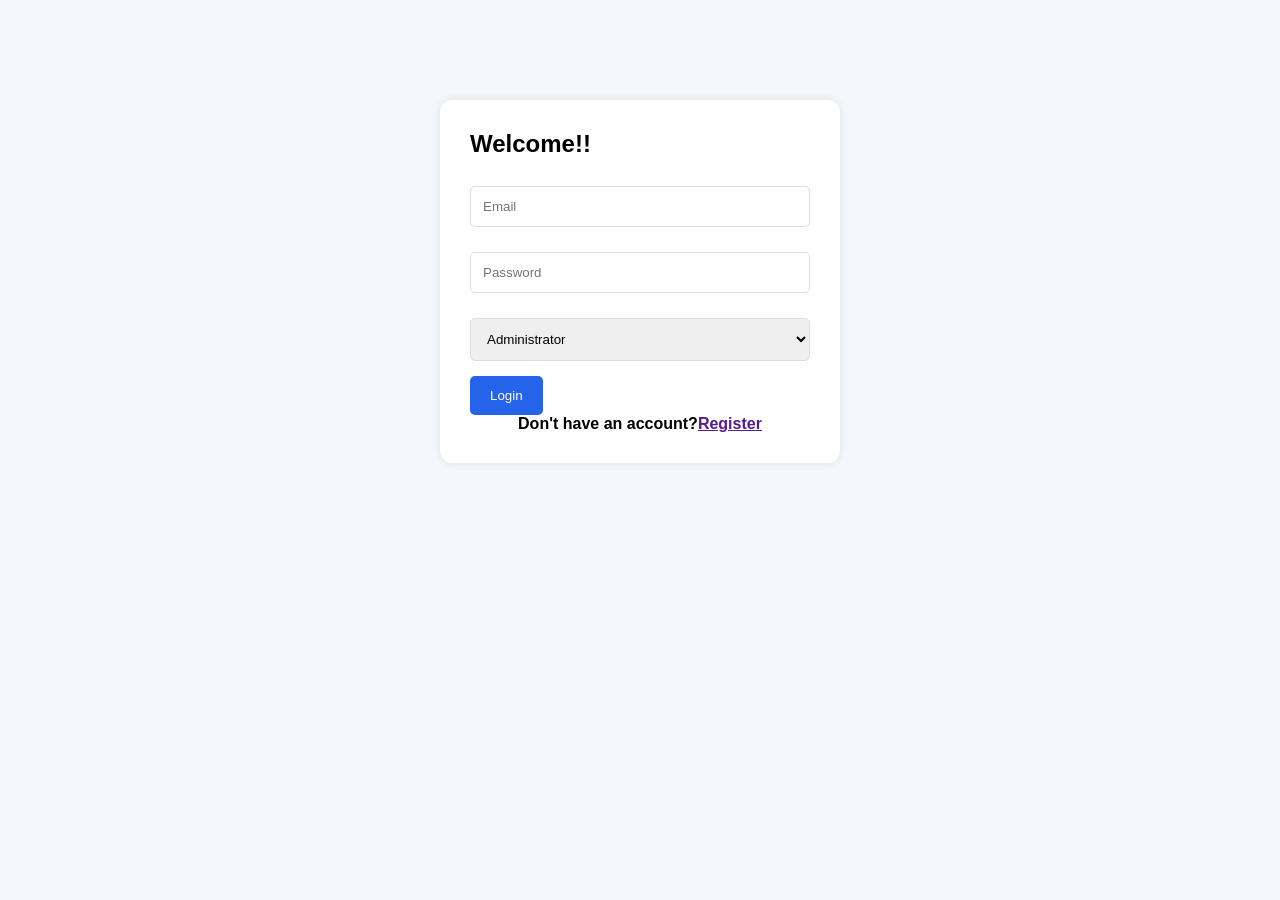
<file: index.html>
<!DOCTYPE html>
<html>
<head>
<title>Login</title>
<link rel="stylesheet" href="style.css">
</head>
<body>
<div class="login-container">
<h2>Welcome!!</h2>
<br>
<input type="email" placeholder="Email">
<input type="password" placeholder="Password">
<select>
<option>Administrator</option>
<option>Lecturer</option>
<option>Student</option>
</select>
<button style="hover{background:maroon; width:180px; height:60px; font-size:20px;" align="center}">Login</button>
<br>
<h4 align="center">Don't have an account?<a href="">Register</a></h4>
</div>
</body>
</html>
</file>
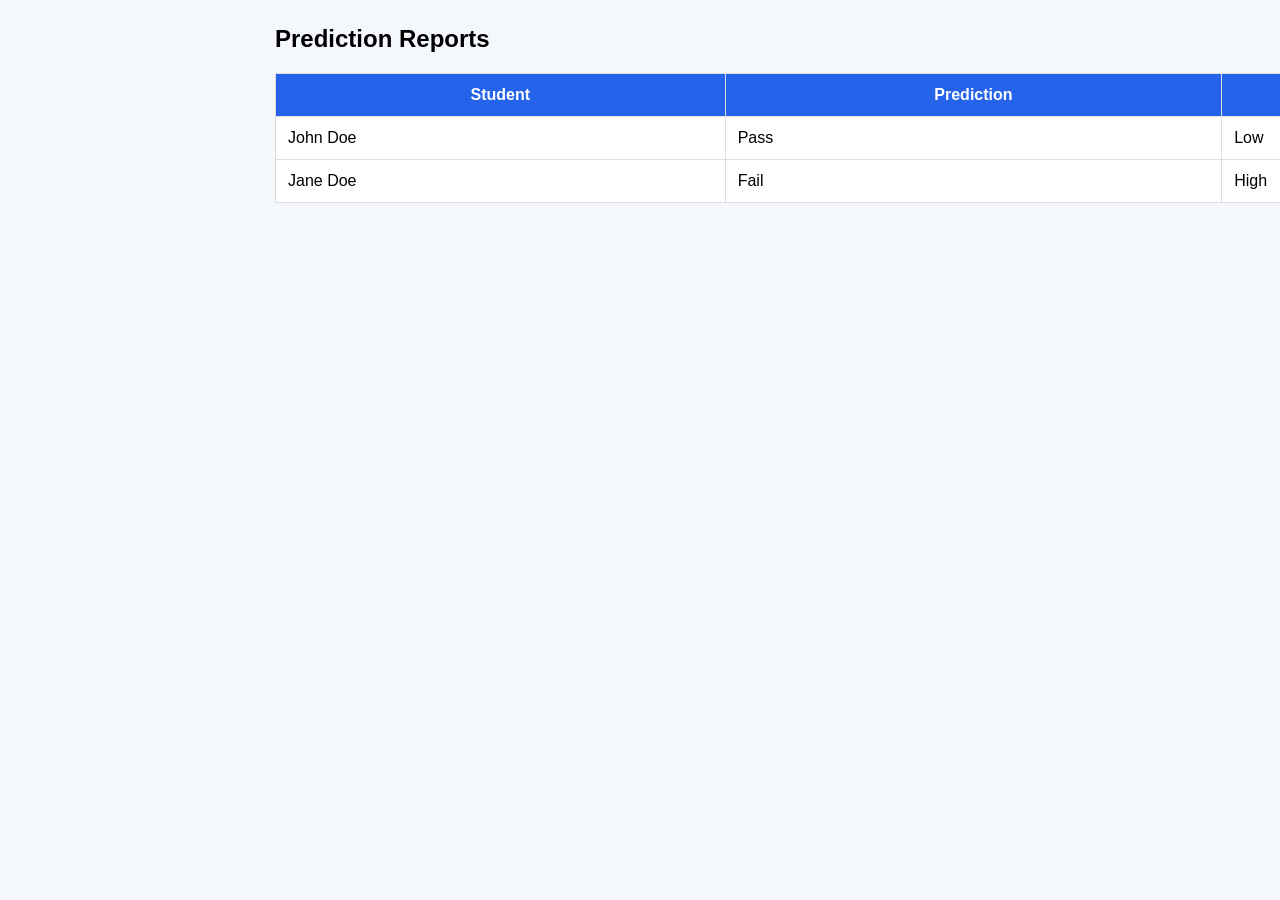
<file: reports.html>
<!DOCTYPE html>
<html>

<head>
<title>Reports</title>
<link rel="stylesheet" href="style.css">
</head>

<body>

<div class="main">

<h2>Prediction Reports</h2>

<table>

<tr>
<th>Student</th>
<th>Prediction</th>
<th>Risk</th>
</tr>

<tr>
<td>John Doe</td>
<td>Pass</td>
<td>Low</td>
</tr>

<tr>
<td>Jane Doe</td>
<td>Fail</td>
<td>High</td>
</tr>

</table>

</div>

</body>
</html>
</file>
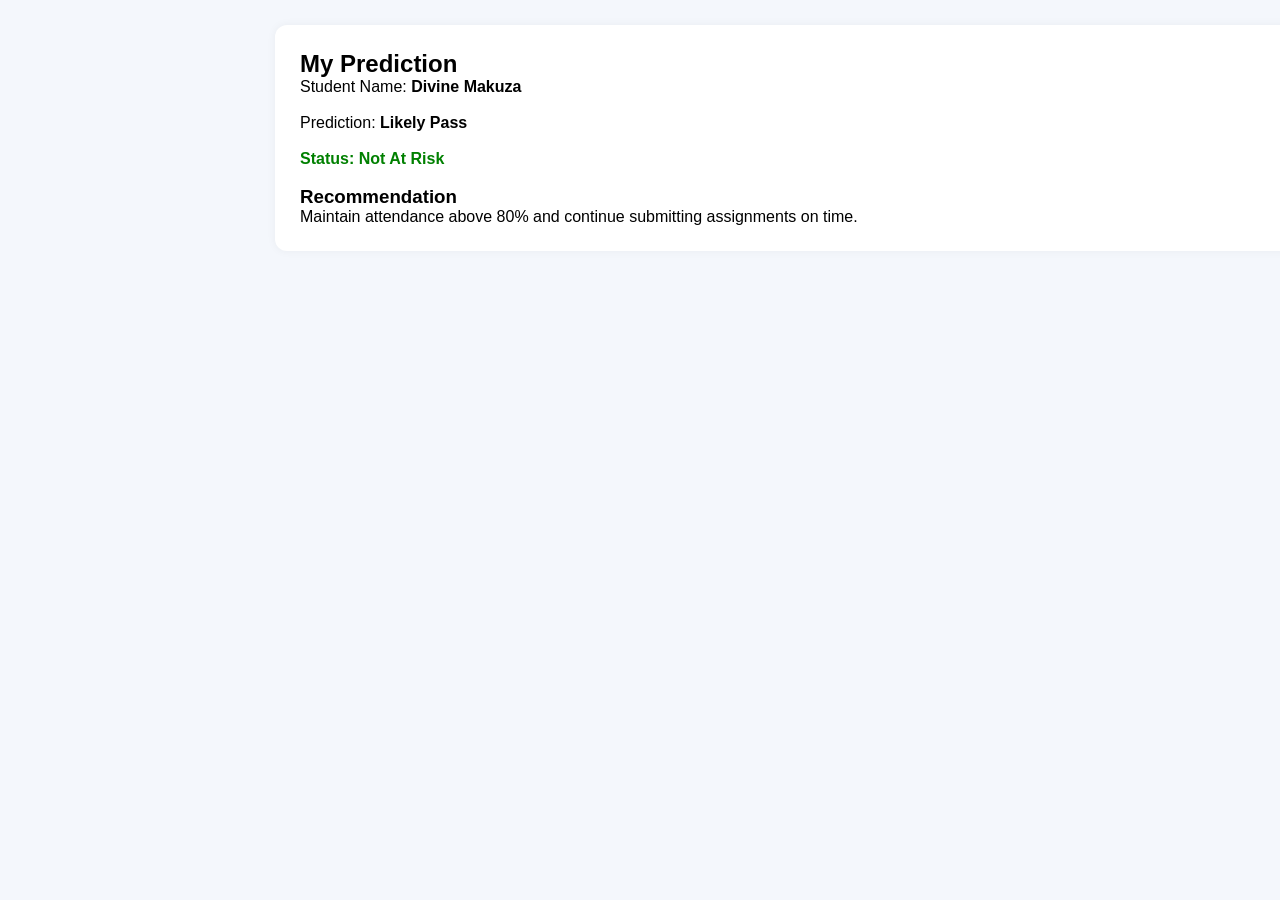
<file: student-portal.html>
<!DOCTYPE html>
<html>

<head>
<title>Student Portal</title>
<link rel="stylesheet" href="style.css">
</head>

<body>

<div class="main">

<div class="form-box">

<h2>My Prediction</h2>

<p>
Student Name:
<strong>Divine Makuza</strong>
</p>

<br>

<p>
Prediction:
<strong>Likely Pass</strong>
</p>

<br>

<p class="success">
Status:
Not At Risk
</p>

<br>

<h3>Recommendation</h3>

<p>
Maintain attendance above 80% and continue
submitting assignments on time.
</p>

</div>

</div>

</body>
</html>
</file>
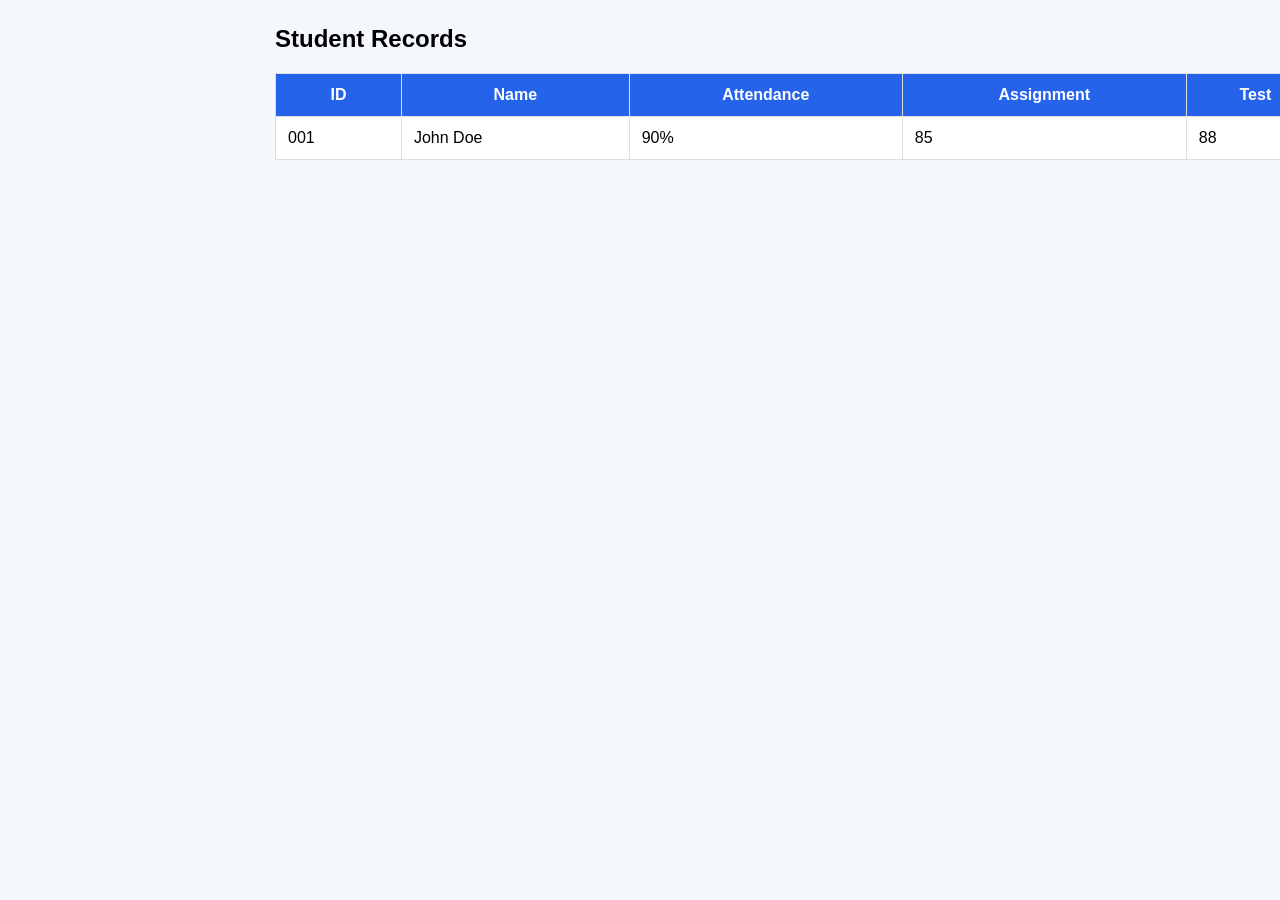
<file: students.html>
<!DOCTYPE html>
<html>

<head>
<title>Students</title>
<link rel="stylesheet" href="style.css">
</head>

<body>

<div class="main">

<h2>Student Records</h2>

<table>

<tr>
<th>ID</th>
<th>Name</th>
<th>Attendance</th>
<th>Assignment</th>
<th>Test</th>
<th>Status</th>
</tr>

<tr>
<td>001</td>
<td>John Doe</td>
<td>90%</td>
<td>85</td>
<td>88</td>
<td>Good</td>
</tr>

</table>

</div>

</body>
</html>
</file>
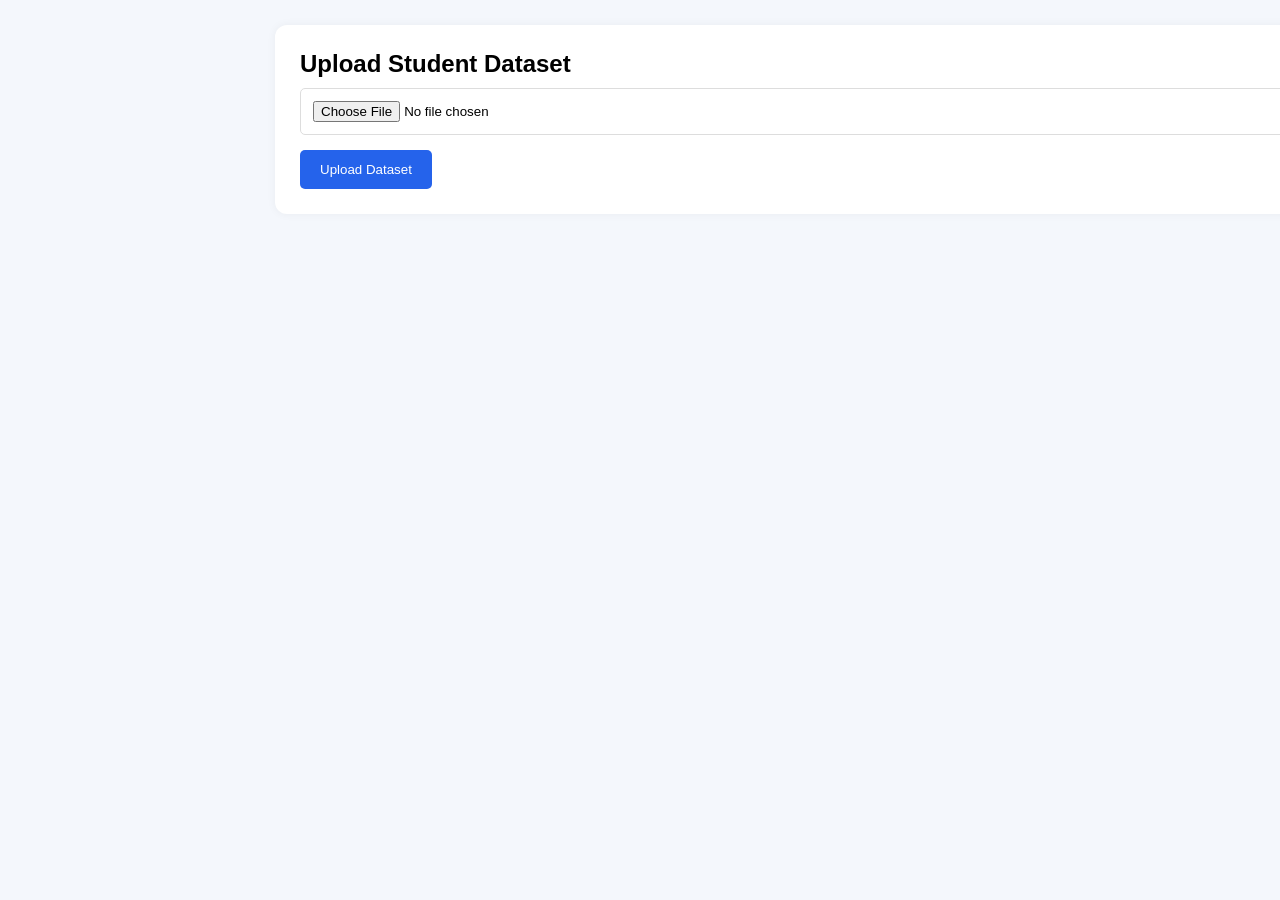
<file: upload.html>
<!DOCTYPE html>
<html>

<head>
<title>Upload Dataset</title>
<link rel="stylesheet" href="style.css">
</head>

<body>

<div class="main">

<div class="form-box">

<h2>Upload Student Dataset</h2>

<input type="file">

<button>
Upload Dataset
</button>

</div>

</div>

</body>
</html>
</file>
<file: style.css>
*{
    margin:0;
    padding:0;
    box-sizing:border-box;
    font-family:'Segoe UI',sans-serif;
}
body{
    background:#f4f7fc;
}
.wrapper{
    display:flex;
}
.sidebar{
    width:250px;
    height:100vh;
    background:#0f172a;
    position:fixed;
    left:0;
    top:0;
}
.logo{
    color:white;
    text-align:center;
    padding:20px;
    border-bottom:1px solid #334155;
}
.sidebar ul{
    list-style:none;
}
.sidebar ul li a{
    display:block;
    color:white;
    text-decoration:none;
    padding:15px 20px;
}
.sidebar ul li a:hover{
    background:#1e293b;
}
.main{
    margin-left:250px;
    width:100%;
    padding:25px;
}
.navbar{
    background:white;
    padding:15px 20px;
    border-radius:10px;
    margin-bottom:20px;
    box-shadow:0 0 10px rgba(0,0,0,.05);
}
.cards{
    display:flex;
    gap:20px;
    flex-wrap:wrap;
}
.card{
    background:white;
    flex:1;
    min-width:220px;
    padding:20px;
    border-radius:12px;
    box-shadow:0 0 10px rgba(0,0,0,.05);
}
.card h2{
    margin-top:10px;
}
.chart-box{
    background:white;
    margin-top:20px;
    padding:20px;
    border-radius:12px;
    box-shadow:0 0 10px rgba(0,0,0,.05);
}
table{
    width:100%;
    background:white;
    border-collapse:collapse;
    margin-top:20px;
}
table th{
    background:#2563eb;
    color:white;
}
table th,
table td{
    padding:12px;
    border:1px solid #ddd;
}
input,
select{
    width:100%;
    padding:12px;
    margin-top:10px;
    margin-bottom:15px;
    border:1px solid #ddd;
    border-radius:5px;
}
button{
    background:#2563eb;
    color:white;
    border:none;
    padding:12px 20px;
    border-radius:5px;
    cursor:pointer;
}
button:hover{
    background:#2563eb;
    width:180px; 
    height:40px; 
    font-size:18px;
}
.form-box{
    background:white;
    padding:25px;
    border-radius:12px;
    box-shadow:0 0 10px rgba(0,0,0,.05);
}
.success{
    color:green;
    font-weight:bold;
}
.danger{
    color:red;
    font-weight:bold;
}
.login-container{
    width:400px;
    background:white;
    margin:100px auto;
    padding:30px;
    border-radius:12px;
    box-shadow:0 0 10px rgba(0,0,0,.1);
}
</file>
